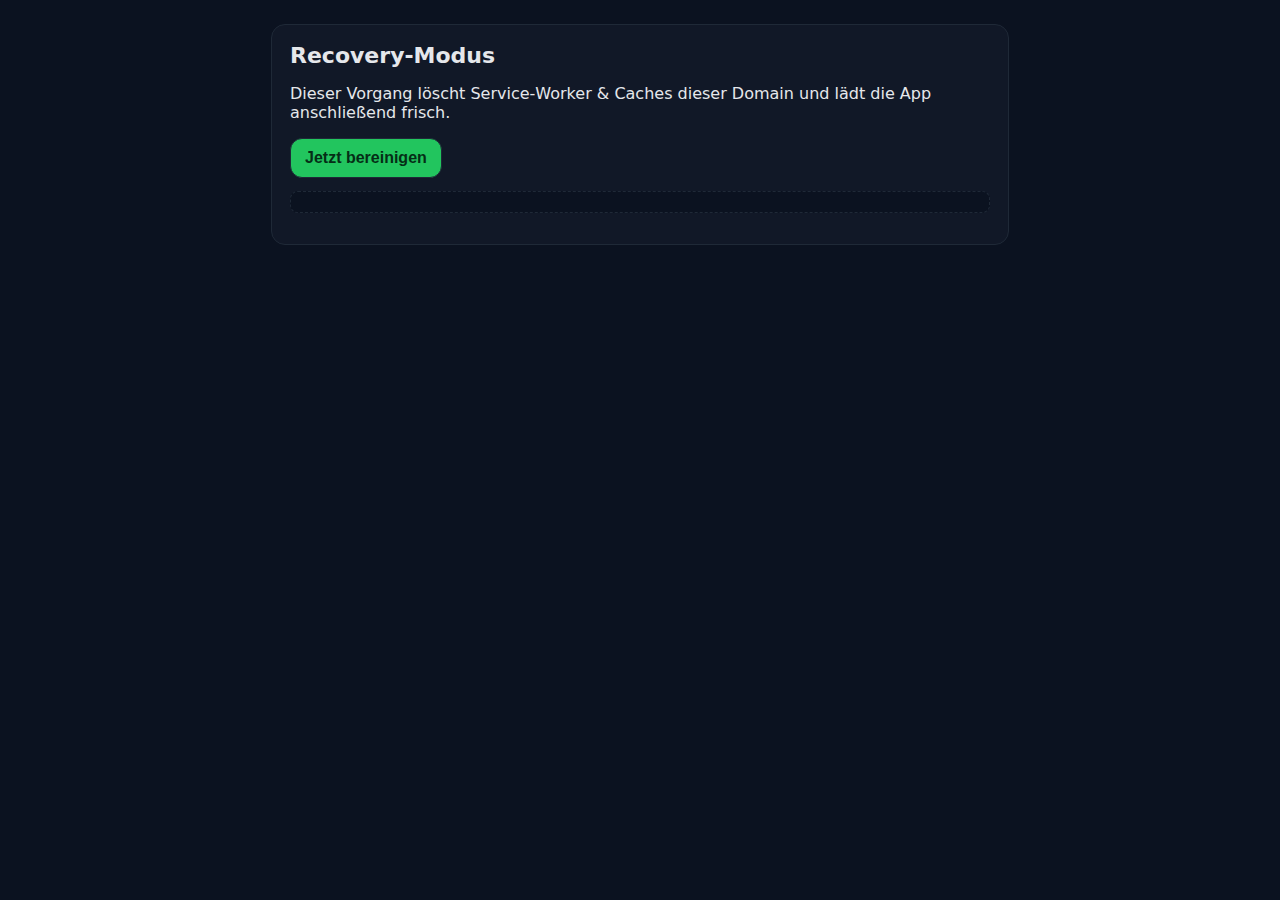
<file: recover.html>
<!doctype html>
<html lang="de">
<head>
  <meta charset="utf-8">
  <meta name="viewport" content="width=device-width, initial-scale=1">
  <title>Kosten-Tracker • Recovery</title>
  <style>
    body{font-family:system-ui,-apple-system,Segoe UI,Roboto; background:#0b1220; color:#e5e7eb; margin:0; padding:24px}
    .card{max-width:700px; margin:0 auto; background:#111827; border:1px solid #1f2937; border-radius:14px; padding:18px}
    h1{margin:0 0 8px; font-size:22px}
    button{padding:10px 14px; border-radius:12px; border:1px solid #1f2937; background:#22c55e; color:#052e16; font-weight:600; font-size:16px; cursor:pointer}
    pre{white-space:pre-wrap; background:#0b1220; padding:10px; border-radius:8px; border:1px dashed #1f2937}
  </style>
</head>
<body>
  <div class="card">
    <h1>Recovery‑Modus</h1>
    <p>Dieser Vorgang löscht Service‑Worker & Caches dieser Domain und lädt die App anschließend frisch.</p>
    <button id="run">Jetzt bereinigen</button>
    <pre id="log"></pre>
  </div>
<script>
(async function(){
  const log = (t)=>{ const el=document.getElementById('log'); el.textContent += t + "\n"; };
  async function cleanup(){
    log("Starte Bereinigung …");
    try{
      if('serviceWorker' in navigator){
        const regs = await navigator.serviceWorker.getRegistrations();
        for (const r of regs){ await r.unregister(); log("SW unregistered: " + (r?.scope||'')); }
      }
    }catch(e){ log("SW-Fehler: " + e); }
    try{
      if(window.caches && caches.keys){
        const ks = await caches.keys();
        for (const k of ks){ await caches.delete(k); log("Cache gelöscht: " + k); }
      }
    }catch(e){ log("Cache-Fehler: " + e); }
    log("Bereinigung abgeschlossen. Lade App neu …");
    const u = new URL('./index.html', location.href);
    u.searchParams.set('reloaded', Date.now().toString());
    location.replace(u.toString());
  }
  document.getElementById('run').addEventListener('click', cleanup);
})();
</script>
</body>
</html>
</file>
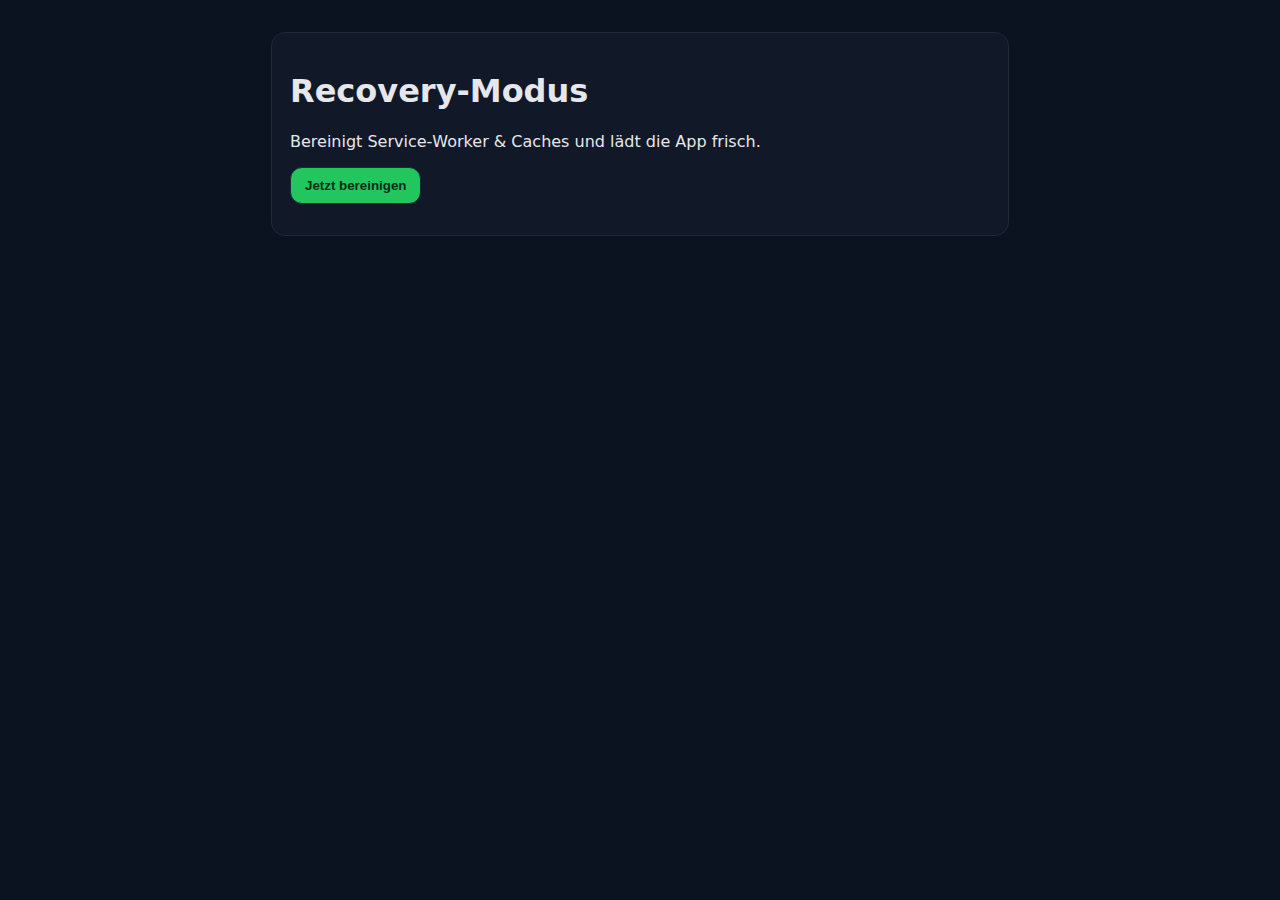
<file: docs/recover.html>
<!doctype html><html lang="de"><head><meta charset="utf-8"><meta name="viewport" content="width=device-width, initial-scale=1"><title>Recovery</title><style>body{font-family:system-ui;background:#0b1220;color:#e5e7eb;padding:24px} .card{max-width:700px;margin:0 auto;background:#111827;border:1px solid #1f2937;border-radius:14px;padding:18px} button{padding:10px 14px;border-radius:12px;border:1px solid #1f2937;background:#22c55e;color:#052e16;font-weight:700;cursor:pointer}</style></head><body><div class="card"><h1>Recovery‑Modus</h1><p>Bereinigt Service‑Worker & Caches und lädt die App frisch.</p><button id="run">Jetzt bereinigen</button><pre id="log"></pre></div><script>(async function(){const log=t=>{document.getElementById('log').textContent+=t+'\n'}; async function go(){ try{ if('serviceWorker'in navigator){const regs=await navigator.serviceWorker.getRegistrations(); for(const r of regs){await r.unregister(); log('SW entfernt: '+(r.scope||''));}} }catch(e){log('SW-Fehler: '+e)} try{ if(window.caches&&caches.keys){const ks=await caches.keys(); for(const k of ks){await caches.delete(k); log('Cache gelöscht: '+k);}} }catch(e){log('Cache-Fehler: '+e)} const u=new URL('./index.html',location.href); u.searchParams.set('reloaded',Date.now()); location.replace(u.toString()); } document.getElementById('run').onclick=go; })();</script></body></html>
</file>
